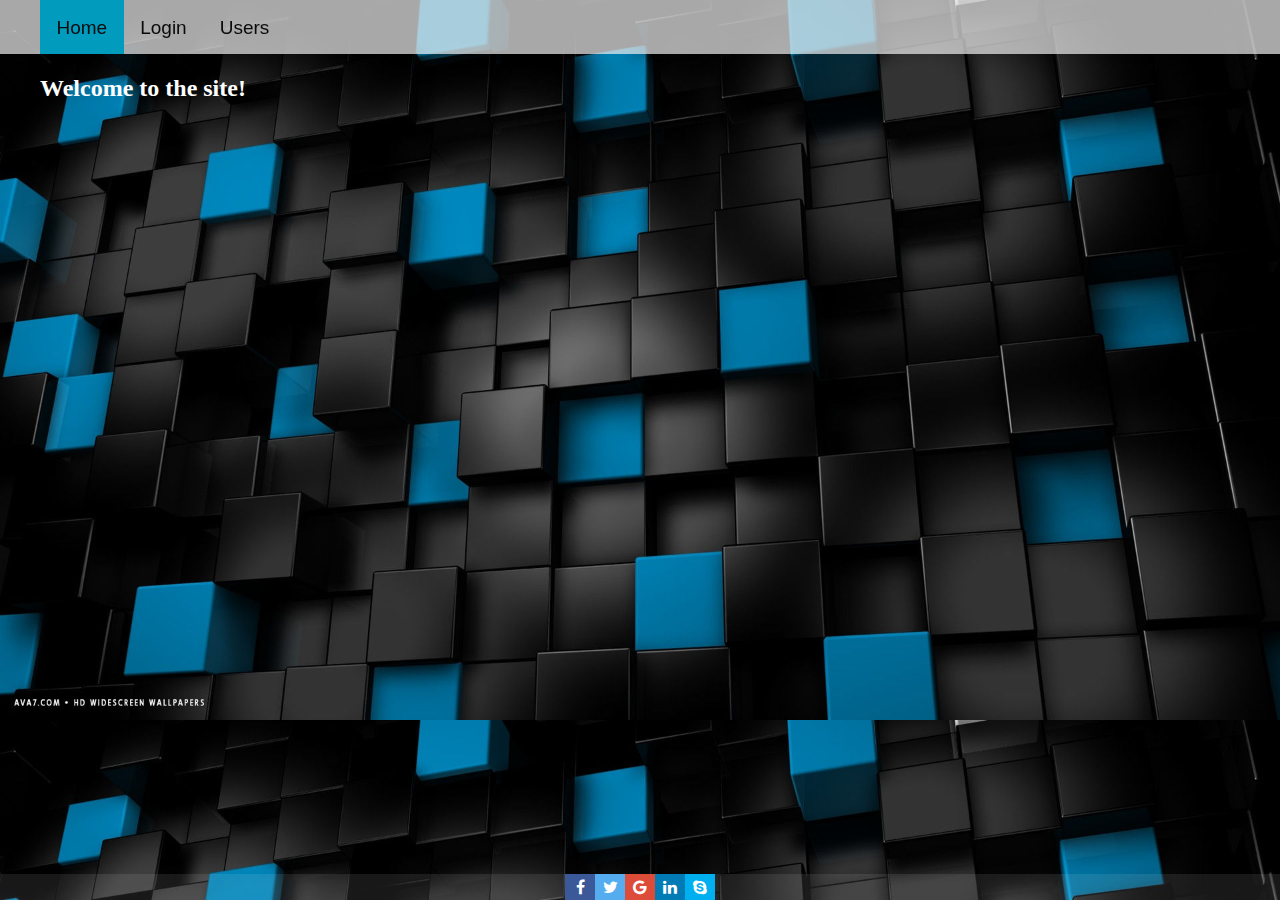
<file: index.html>
<!DOCTYPE html>
<html>
<head>
  <title>My site</title>
  <link href="indexstyle.css" rel="stylesheet" type="text/css">
  <link rel="stylesheet" href="https://cdnjs.cloudflare.com/ajax/libs/font-awesome/4.7.0/css/font-awesome.min.css">
</head>
<style>a {text-decoration: none;} </style>
<body>
<header>
  <ul id="head">
    <li><a class="active" href="index.html">Home
    <li><a href="registration.html">Login
    <li><a href="table.php">Users</a>
  </ul>
</header>

<b><h2><font color="white" id="welcome">Welcome to the site!</font></h2></b>

<footer>
<a href="#" class="fa fa-facebook">
<a href="#" class="fa fa-twitter">
<a href="#" class="fa fa-google">
<a href="#" class="fa fa-linkedin">
<a href="#" class="fa fa-skype"></a>
</footer>
</body>

</html>
</file>
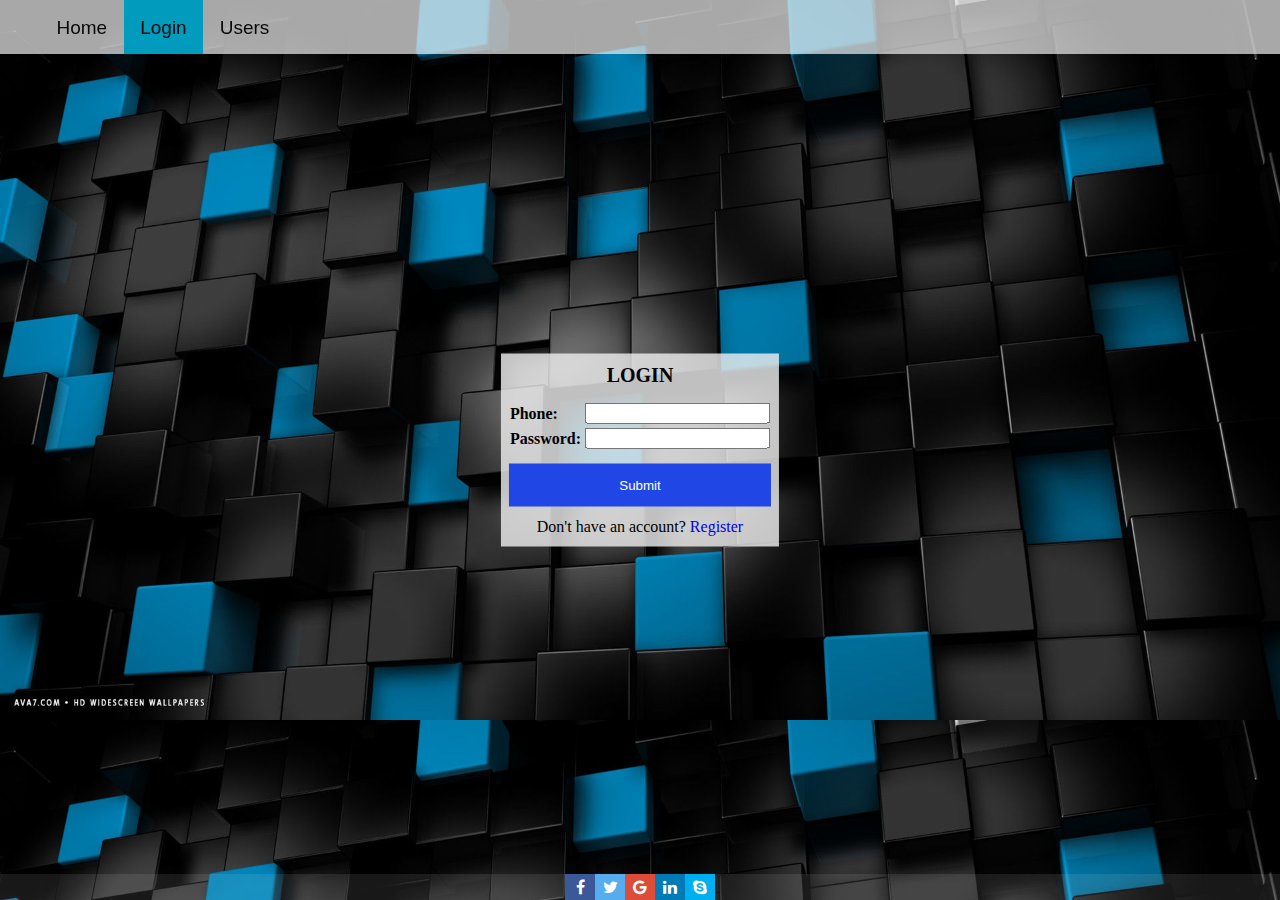
<file: login.html>
<!DOCTYPE html>
<html>
<head>
  <title>My site</title>
  <link href="loginstyle.css" rel="stylesheet" type="text/css">
  <link rel="stylesheet" href="https://cdnjs.cloudflare.com/ajax/libs/font-awesome/4.7.0/css/font-awesome.min.css">
  <style>a {text-decoration: none;} </style>
</head>

<body>
<header>
  <ul id="head">
    <li><a href="index.html">Home
    <li><a class="active" href="registration.html">Login
    <li><a href="table.php">Users</li></a>
  </ul>
</header>
<form method="post" action="checkacc.php" id="form1" align="center" width="100%">
<div id="child">
<table id="tbl" align="center">
<tr><th colspan="2" id="tablehead"><b>LOGIN</b></th></tr>
<tr><td><b><style="text-align: left;">Phone:</style></b></td><td><input type="text" name="num"></td></tr>
<tr><td><b>Password:</b></td><td><input type="password" name="password"></td></tr>
<tr><div><td colspan="2" id="btnlog"><input type ="submit" value="Submit" id="btn"></td></div></tr>
<div><tr><td colspan="2" id="reglog">Don't have an account? <a href="registration.html" id="log">Register</a></td></tr></div>
</table>
</div>
</form>
<footer>
  <a href="#" class="fa fa-facebook">
  <a href="#" class="fa fa-twitter">
  <a href="#" class="fa fa-google">
  <a href="#" class="fa fa-linkedin">
  <a href="#" class="fa fa-skype"></a>
</footer>
</body>

</html>
</file>
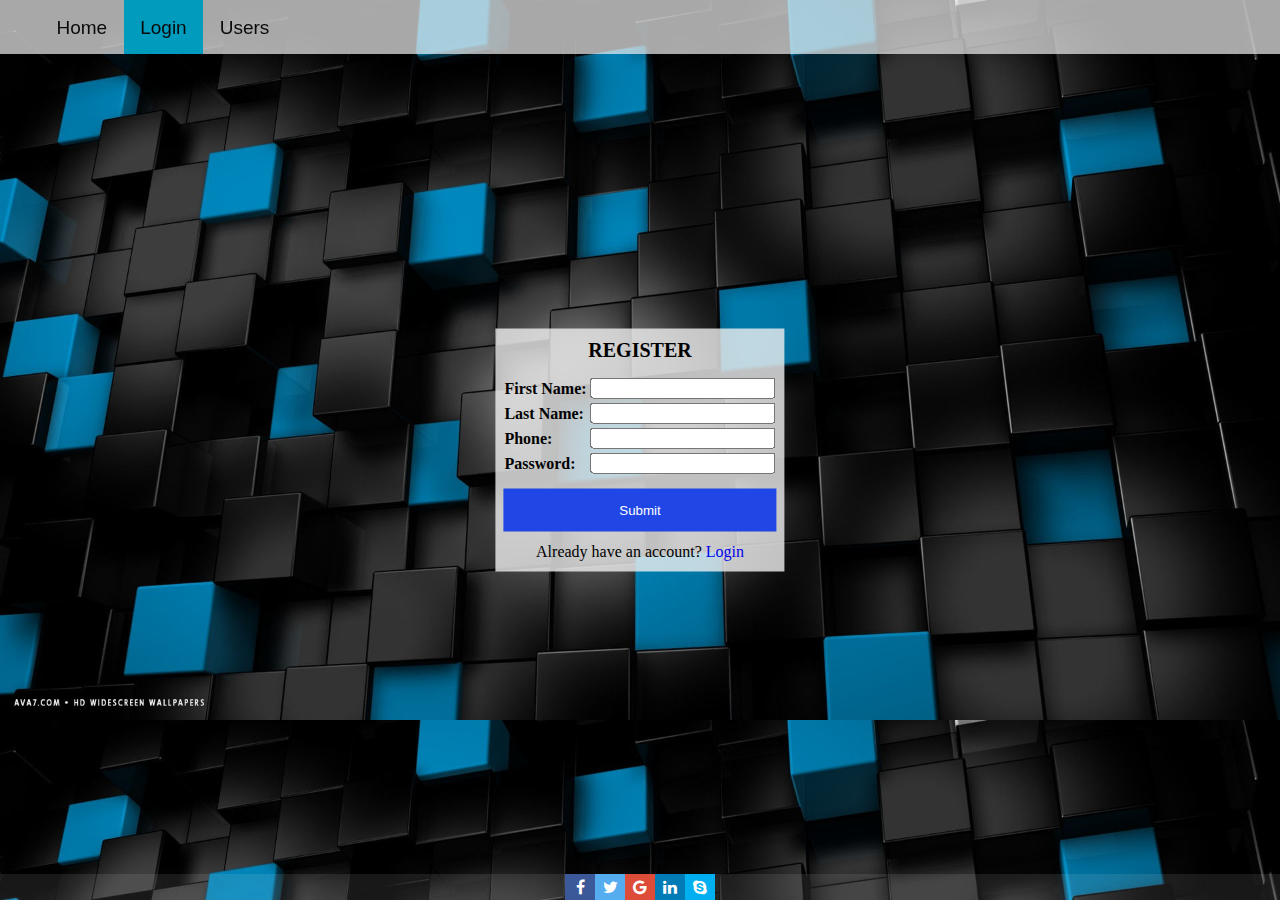
<file: registration.html>
<!DOCTYPE html>
<html>
<head>
  <title>My site</title>
  <link href="registrationstyle.css" rel="stylesheet" type="text/css">
  <link rel="stylesheet" href="https://cdnjs.cloudflare.com/ajax/libs/font-awesome/4.7.0/css/font-awesome.min.css">
  <style>a {text-decoration: none;} </style>
</head>

<body>
<header>
  <ul id="head">
    <li><a href="index.html">Home
    <li><a class="active" href="registration.html">Login
    <li><a href="table.php">Users</li></a>
  </ul>
</header>
<form method="post" action="connect.php" id="form1" align="center" width="100%">
<div id="child">
<table id="tbl" align="center">
<tr><th colspan="2" id="tablehead"><b>REGISTER</b></th></tr>
<tr><td><b>First Name:</b></td><td><input type="text" name="fname" id="fnametf"></td></tr>
<tr><td><b>Last Name:</b></td><td><input type="text" name="lname"></td></tr>
<tr><td><b><style="text-align: left;">Phone:</style></b></td><td><input type="text" name="num"></td></tr>
<tr><td><b>Password:</b></td><td><input type="password" name="password"></td></tr>
<tr><td colspan="2" id="btnlog" ><input type ="submit" value="Submit" id="btn"></td></tr>
<tr><td colspan="2" id="reglog" >Already have an account? <a href="login.html" id="log">Login</a></td></tr>
</table>
</div>
</form>
<footer>
  <a href="#" class="fa fa-facebook">
  <a href="#" class="fa fa-twitter">
  <a href="#" class="fa fa-google">
  <a href="#" class="fa fa-linkedin">
  <a href="#" class="fa fa-skype"></a>
</footer>
</body>

</html>
</file>
<file: indexstyle.css>
body{
    background-image: url("3d.png");
    background-size: 100%;
  /*  text-align: center;*/
}
#head{
    float: left;
}
@viewport {
  zoom: 1.0;
  min-zoom: 1.0;
  max-zoom: 2.0;
}
footer{
  text-align: center;
  position: fixed;
  left: 0;
  bottom: 0;
  width: 100%;
  background-color: rgba(240, 240, 240, 0.1);
}
/*footer.a{
  align-content: center;
}*/
header{
  background: rgba(240, 240, 240, 0.7);
  left: 0;
  top: 0;
  width: 100%;
  position: fixed;
  font-family: "Arial",Arial,sans-serif;
}
#head li{
  display: inline-block;
  opacity: 1;
}
#head li a{
  color: rgba(10,10,10,1);
  font-size: 19px;
  /*border-radius: 5px;*/
  padding: 16.5px 16.5px;
}
header a:hover{
    background-color: #ddd;
    color: black;
}
header a.active{
    background-color: rgba(1,155,190,1);
    color: white;
}
header a.active:hover{
  background-color: rgba(1,180,200,1);
  color: black;
}
@media screen and (max-width: 500px) {
  header a {
    float: none;
    display: block;
    text-align: left;
  }
}
.fa {
  padding: 5px;
  width: 20px;
  text-align: center;
  text-decoration: none;
}
.fa:hover {
  opacity: 0.7;
}

.fa-facebook {
  border-width: thick;
  background: #3B5998;
  color: white;
}
.fa-twitter {
  background: #55ACEE;
  color: white;
}
.fa-google {
  background: #dd4b39;
  color: white;
}
.fa-linkedin {
  background: #007bb5;
  color: white;
}
.fa-skype {
  background: #00aff0;
  color: white;
}
#welcome{
  position: absolute;
  top: 75px;
  left: 40px
}
</file>
<file: loginstyle.css>
body{
    background-image: url("3d.png");
    background-size: 100%;
}
@viewport {
  zoom: 1.0;
  min-zoom: 1.0;
  max-zoom: 2.0;
}
header{
  background: rgba(240, 240, 240, 0.7);
  top: 0;
  left: 0;
  width: 100%;
  position: fixed;
  font-family: "Arial",Arial,sans-serif;
}
header a:hover{
    background-color: #ddd;
    color: black;
}
header a.active{
    background-color: rgba(1,155,190,1);
    color: white;
}
header a.active:hover{
  background-color: rgba(1,180,200,1);
  color: black;
}
@media screen and (max-width: 500px) {
  header a {
    float: none;
    display: block;
  }
}
#head{
    float: left;
}
#head li{
  display: inline-block;
  opacity: 1;
}
#head li a{
  color: rgba(10,10,10,1);
  font-size: 19px;
  padding: 16.5px 16.5px;
}
footer{
  text-align: center;
  position: fixed;
  left: 0;
  bottom: 0;
  width: 100%;
  background-color: rgba(240, 240, 240, 0.1);
}
.fa {
  padding: 5px;
  width: 20px;
  text-align: center;
  text-decoration: none;
}
.fa:hover {
  opacity: 0.7;
}

.fa-facebook {
  background: #3B5998;
  color: white;
}
.fa-twitter {
  background: #55ACEE;
  color: white;
}
.fa-google {
  background: #dd4b39;
  color: white;
}
.fa-linkedin {
  background: #007bb5;
  color: white;
}
.fa-skype {
  background: #00aff0;
  color: white;
}
#form1{
  position: absolute;
  top: 50%;
  left:50%;
  -moz-transform: translateX(-50%) translateY(-50%);
    -webkit-transform: translateX(-50%) translateY(-50%);
    transform: translateX(-50%) translateY(-50%);
}
#tbl{
  text-align: left;
  background: rgba(240, 240, 240, 0.8);
  padding: 8px 6px;
}
#btn {
  background-color: #2047E5;
  color: white;
  padding: 14px 20px;
  margin: 8px 0;
  border: none;
  cursor: pointer;
  width: 100%;
}
#btn:hover{
  background-color: #2035A5;
}
#reglog{
  text-align: center;
}
#tablehead{
  text-align: center;
  font-size: 20px;
  padding: 0 0 13px 0;
}
#btnlog{
  padding: 4px 0 0 0;
}
</file>
<file: registrationstyle.css>
body{
    background-image: url("3d.png");
    background-size: 100%;
}
@viewport {
  zoom: 1.0;
  min-zoom: 1.0;
  max-zoom: 2.0;
}
header{
  background: rgba(240, 240, 240, 0.7);
  top: 0;
  left: 0;
  width: 100%;
  position: fixed;
  font-family: "Arial",Arial,sans-serif;
}
header a:hover{
    background-color: #ddd;
    color: black;
}
header a.active{
    background-color: rgba(1,155,190,1);
    color: white;
}
header a.active:hover{
  background-color: rgba(1,180,200,1);
  color: black;
}
@media screen and (max-width: 500px) {
  header a {
    float: none;
    display: block;
  }
}
#head{
    float: left;
}
#head li{
  display: inline-block;
  opacity: 1;
}
#head li a{
  color: rgba(10,10,10,1);
  font-size: 19px;
  padding: 16.5px 16.5px;
}
footer{
  text-align: center;
  position: fixed;
  left: 0;
  bottom: 0;
  width: 100%;
  background-color: rgba(240, 240, 240, 0.1);
}
.fa {
  padding: 5px;
  width: 20px;
  text-align: center;
  text-decoration: none;
}
.fa:hover {
  opacity: 0.7;
}

.fa-facebook {
  background: #3B5998;
  color: white;
}
.fa-twitter {
  background: #55ACEE;
  color: white;
}
.fa-google {
  background: #dd4b39;
  color: white;
}
.fa-linkedin {
  background: #007bb5;
  color: white;
}
.fa-skype {
  background: #00aff0;
  color: white;
}
#form1{
  position: absolute;
  top: 50%;
  left:50%;
  -moz-transform: translateX(-50%) translateY(-50%);
    -webkit-transform: translateX(-50%) translateY(-50%);
    transform: translateX(-50%) translateY(-50%);
}
#tbl{
  text-align: left;
  background: rgba(240, 240, 240, 0.8);
  padding: 8px 6px;
}
#btn {
  background-color: #2047E5;
  color: white;
  padding: 14px 20px;
  margin: 8px 0;
  border: none;
  cursor: pointer;
  width: 100%;
}
#btn:hover{
  background-color: #2035A5;
}
#reglog{
  text-align: center;
}
#tablehead{
  text-align: center;
  font-size: 20px;
  padding: 0 0 13px 0;
}
#btnlog{
  padding: 4px 0 0 0;
}
</file>
